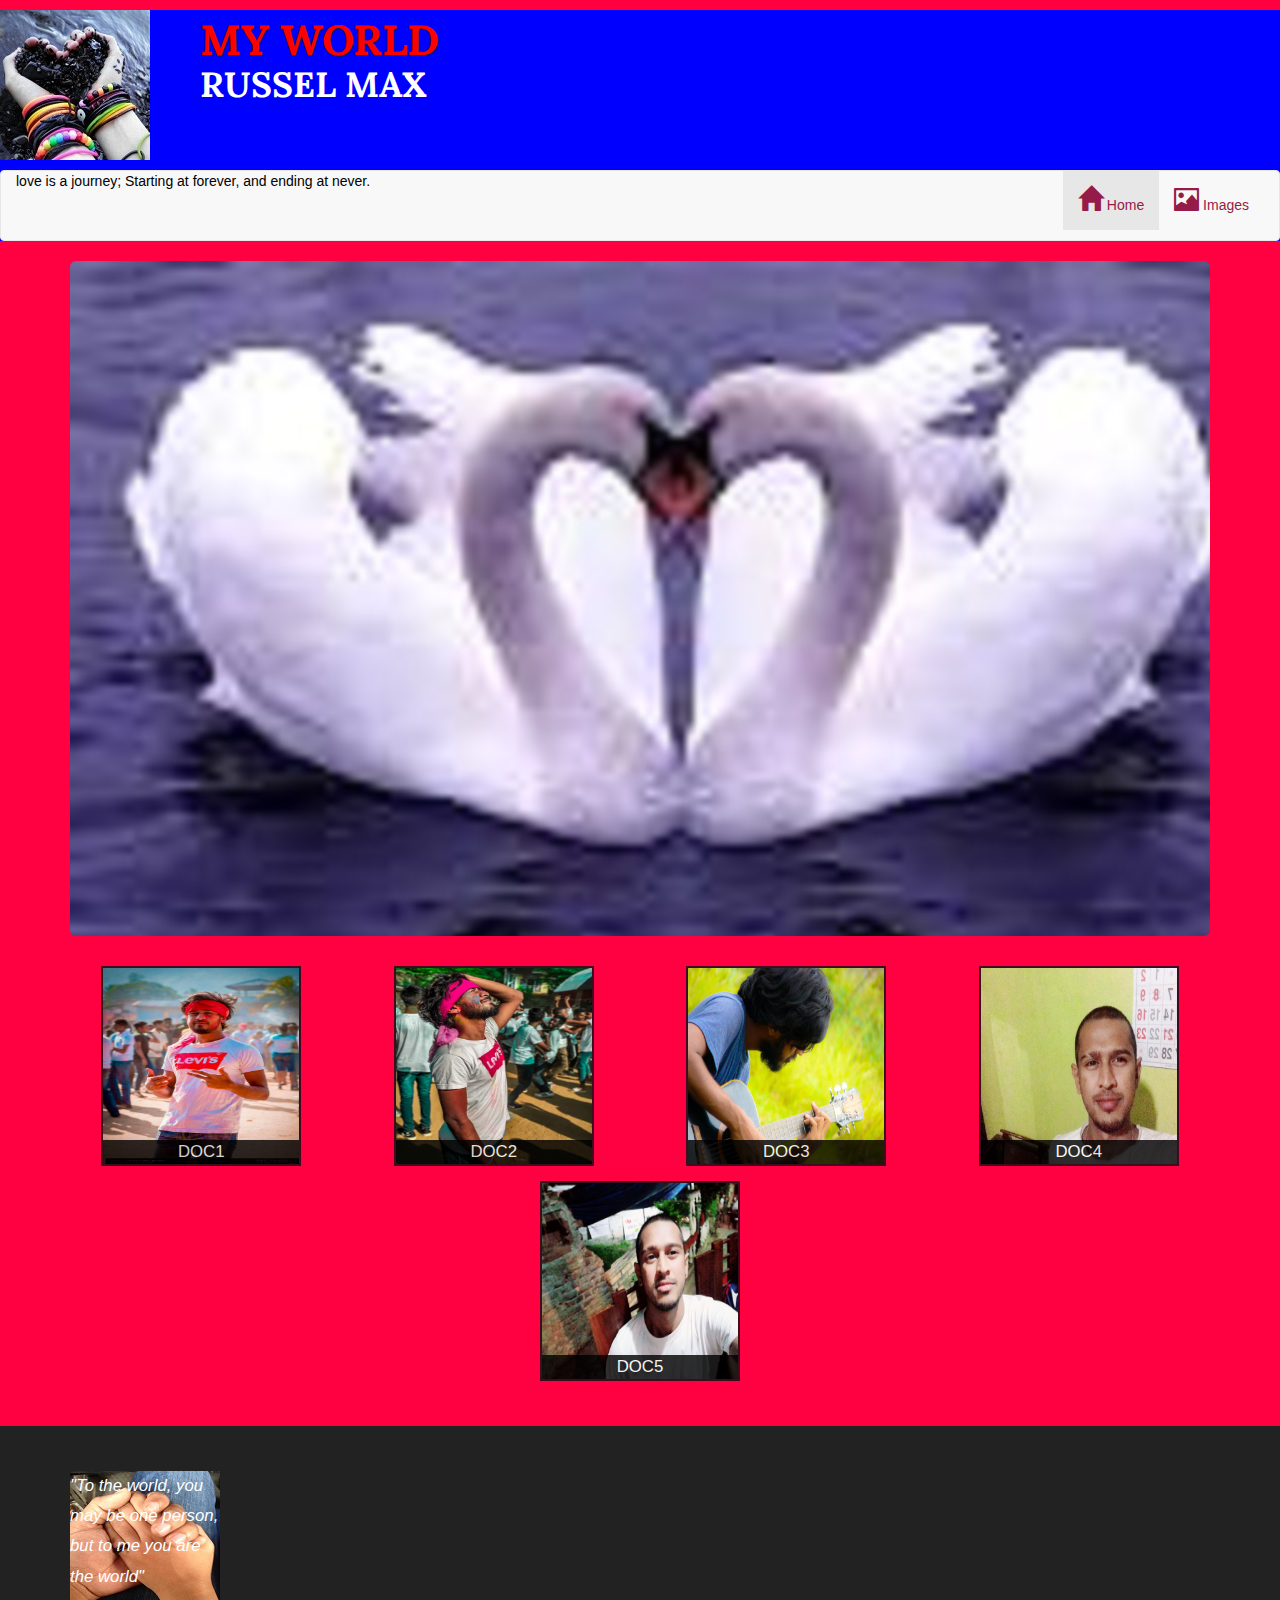
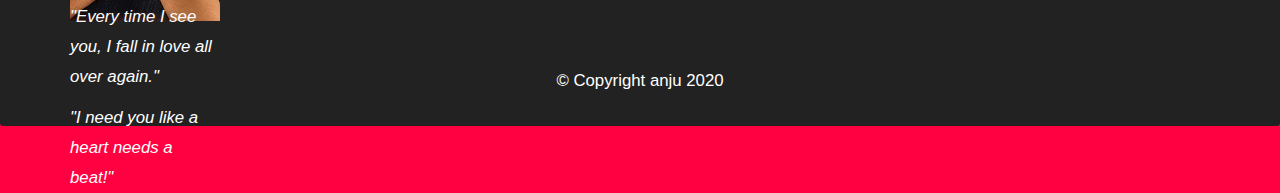
<file: world/index.html>
<!DOCTYPE html>
<html>
<head>
	<meta charset="utf-8">
	<meta http-equiv="X-UA-Compatible" content="IE=edge">
	<meta name="viewport" content="width=device-width, initial-scale=1">
	<title>My World()</title>
	<link rel="stylesheet" href="css/bootstrap.min.css">
	<link rel="stylesheet" href="css/style.css">
	<link href="https://fonts.googleapis.com/css?family=Oxygen:400,300,700" rel="stylesheet" type="text/css">
	<link rel="stylesheet" type="text/css" href="https://fonts.googleapis.com/css?family=Lora">
</head>
<body>

	<header>
		<div id="logo-img" alt="Logo image">
			<h1 id="headline">My&nbsp;World</h1>
			<h1 id="name">Russel&nbsp;Max</h1>
		</div>
		<nav id="header-nav" class="navbar navbar-default">
			<div class="container-fluid">
    			<div class="navbar-header">
					
					<button type="button" class="navbar-toggle collapsed" data-toggle='collapse' data-target="#collapsable-nav" aria-expand="false">
						<span class="sr-only">Toggle navigation</span>
						<span class="icon-bar"></span>
						<span class="icon-bar"></span>
						<span class="icon-bar"></span>
					</button>
					<a id="str">love is a journey; Starting at forever, and ending at never.</a>

				</div>

				<div id="collapsable-nav" class="collapse navbar-collapse">
					<ul id="nav-list" class="nav navbar-nav navbar-right">
						<li class="active">
							<a href="My-World.html">
								<span class="glyphicon glyphicon-home"></span> Home
							</a>
						</li>
						<li>
							<a href="#a1">
								<span class="glyphicon glyphicon-picture"></span> Images
							</a>
						</li>
					</ul>
				</div>	

			</div>
		</nav>
	</header>

	<div id="main-content" class="container">
		
		<div class="jumbotron">
			<img src="images/jumbtron.jpg" alt="picture of resturant" class="img-responsive visible-xs">
		</div>

		<section id="a1" class="row">
			<div class="col-md-3 col-sm-4 col-xs-6 col-xxs-12">
				<div class="row">
				<div class="category-tile">
					<img width="200" height="200" src="images/IMG-20200108-WA0083.jpg" alt="Lunch"><span>DOC1</span>
				</div></div>
			</div>
		
			<div class="col-md-3 col-sm-4 col-xs-6 col-xxs-12">
				<div class="row">
				<div class="category-tile">
					<img width="200" height="200" src="images/IMG-20200108-WA0085.jpg" alt="Lunch"><span>DOC2</span>
				</div></div>
			</div>
		
			<div class="col-md-3 col-sm-4 col-xs-6 col-xxs-12">
				<div class="category-tile">
					<img width="200" height="200" src="images/IMG-20200121-WA0019.jpg" alt="Lunch"><span>DOC3</span>
				</div>
			</div>
		
			<div class="col-md-3 col-sm-4 col-xs-6 col-xxs-12">
				<div class="category-tile">
					<img width="200" height="200" src="images/IMG-20200218-WA0025.jpg" alt="Lunch"><span>DOC4</span>
				</div>
			</div>
		
			<div class="col-md-12 col-sm-4 col-xs-6 col-xxs-12">
				<div class="category-tile">
					<img width="200" height="200" src="images/IMG-20200225-WA0005.jpg" alt="Lunch"><span>DOC5</span>
				</div>
			</div>

		</section>

	</div>

	<footer class="panel-footer">
		<div class="container">
			<div class="row">
				<section id="testimonials" class="col-sm-4">
					<div id="logo-img1" alt="Logo image">
						<p id="b">"To the world, you may be one person, but to me you are the world"</p>
						<p id="b">"Every time I see you, I fall in love all over again."</p>
						<p id="b">"I need you like a heart needs a beat!"</p>
					</div>
				</section>	
			</div>		
			<div class="text-center">&copy; Copyright anju 2020</div>
		</div>
	</footer>

	<!-- jQuery (Bootstrap JS plugins depend on it) -->
	<script src="js/jquery-3.5.1.min.js"></script>
	<script src="js/bootstrap.min.js"></script>
	<script src="js/script.js"></script>
</body>
</html>
</file>
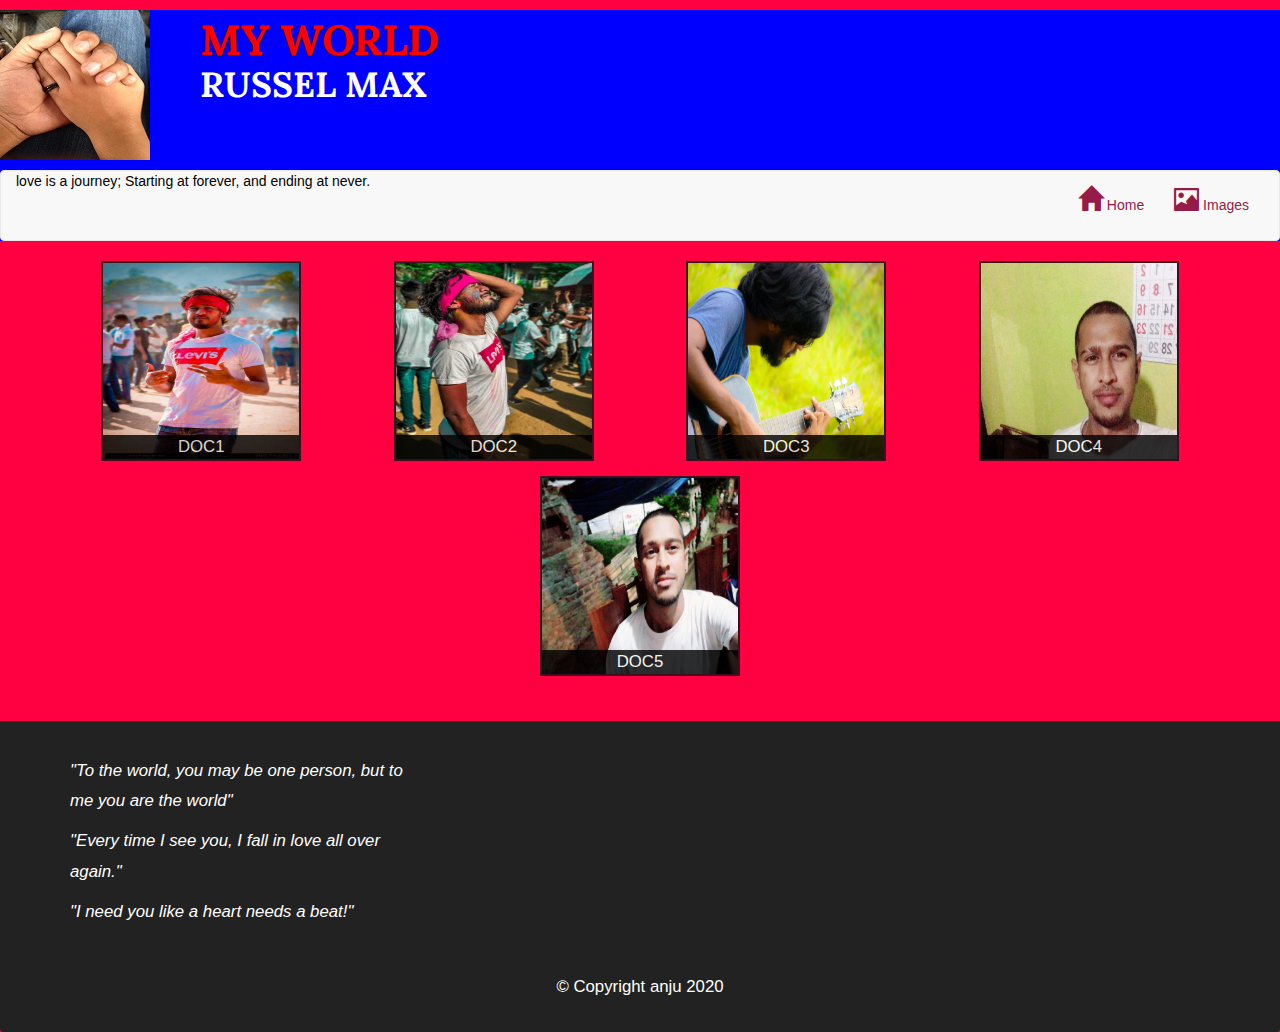
<file: world/photo.html>
<!DOCTYPE html>
<html>
<head>
	<meta charset="utf-8">
	<meta http-equiv="X-UA-Compatible" content="IE=edge">
	<meta name="viewport" content="width=device-width, initial-scale=1">
	<title>My World()</title>
	<link rel="stylesheet" href="css/bootstrap.min.css">
	<link rel="stylesheet" href="css/style.css">
	<link href="https://fonts.googleapis.com/css?family=Oxygen:400,300,700" rel="stylesheet" type="text/css">
	<link rel="stylesheet" type="text/css" href="https://fonts.googleapis.com/css?family=Lora">
</head>
<body>

	<header>
		<div id="logo-img1" alt="Logo image">
			<h1 id="headline">My&nbsp;World</h1>
			<h1 id="name">Russel&nbsp;Max</h1>
		</div>
		<nav id="header-nav" class="navbar navbar-default">
			<div class="container-fluid">
    			<div class="navbar-header">
					
					<button type="button" class="navbar-toggle collapsed" data-toggle='collapse' data-target="#collapsable-nav" aria-expand="false">
						<span class="sr-only">Toggle navigation</span>
						<span class="icon-bar"></span>
						<span class="icon-bar"></span>
						<span class="icon-bar"></span>
					</button>
					<a id="str">love is a journey; Starting at forever, and ending at never.</a>
				</div>

				<div id="collapsable-nav" class="collapse navbar-collapse">
					<ul id="nav-list" class="nav navbar-nav navbar-right">
						<li>
							<a href="index.html">
								<span class="glyphicon glyphicon-home"></span> Home
							</a>
						</li>
						<li>
							<a href="photo.html">
								<span class="glyphicon glyphicon-picture"></span> Images
							</a>
						</li>
					</ul>
				</div>	

			</div>
		</nav>
	</header>

	<div id="main-content" class="container">
		
		<section class="row">
			<div class="col-md-3 col-sm-4 col-xs-6 col-xxs-12">
				<div class="row">
				<div class="category-tile">
					<img width="200" height="200" src="images/IMG-20200108-WA0083.jpg" alt="Lunch"><span>DOC1</span>
				</div></div>
			</div>
		
			<div class="col-md-3 col-sm-4 col-xs-6 col-xxs-12">
				<div class="row">
				<div class="category-tile">
					<img width="200" height="200" src="images/IMG-20200108-WA0085.jpg" alt="Lunch"><span>DOC2</span>
				</div></div>
			</div>
		
			<div class="col-md-3 col-sm-4 col-xs-6 col-xxs-12">
				<div class="category-tile">
					<img width="200" height="200" src="images/IMG-20200121-WA0019.jpg" alt="Lunch"><span>DOC3</span>
				</div>
			</div>
		
			<div class="col-md-3 col-sm-4 col-xs-6 col-xxs-12">
				<div class="category-tile">
					<img width="200" height="200" src="images/IMG-20200218-WA0025.jpg" alt="Lunch"><span>DOC4</span>
				</div>
			</div>
		
			<div class="col-md-12 col-sm-4 col-xs-6 col-xxs-12">
				<div class="category-tile">
					<img width="200" height="200" src="images/IMG-20200225-WA0005.jpg" alt="Lunch"><span>DOC5</span>
				</div>
			</div>

		</section>

	</div>

	<footer class="panel-footer">
		<div class="container">
			<div class="row">
				<section id="testimonials" class="col-sm-4">
					<p>"To the world, you may be one person, but to me you are the world"</p>
					<p>"Every time I see you, I fall in love all over again."</p>
					<p>"I need you like a heart needs a beat!"</p>
				</section>	
			</div>		
			<div class="text-center">&copy; Copyright anju 2020</div>
		</div>
	</footer>

	<!-- jQuery (Bootstrap JS plugins depend on it) -->
	<script src="js/jquery-3.5.1.min.js"></script>
	<script src="js/bootstrap.min.js"></script>
	<script src="js/script.js"></script>
</body>
</html>
</file>
<file: world/css/style.css>
/*****header******/
header {
	background-color: blue;

}
#logo-img {
	background: url('../images/logo.jpg') no-repeat;
	width: 150px;
	height: 150px;
	margin: 10px 15px 10px 0;
}
#logo-img1 {
	background: url('../images/logo1.jpg') no-repeat;
	width: 150px;
	height: 150px;
	margin: 10px 15px 10px 0;
}
#headline {
	font-family: 'Lora', serif;
	color: red;
	font-size: 3.0em;
	text-transform: uppercase;
	font-weight: bold;
	text-shadow: 1px 1px 1px #222;
	margin: 0 0 0 200px;
	line-height: .75;
	padding-top: 15px;
}
#name {
	font-family: 'Lora', serif;
	color: white;
	font-size: 2.5em;
	text-transform: uppercase;
	font-weight: bold;
	margin: 0 0 0 200px;
	margin-bottom: 0;
	line-height: .75;
	padding-top: 15px;
	text-align: center;
}
#str {
	color: black;
	margin: 50px 50px 10px 0;
	font-size: 1em;
	padding-top: 15px;
}
#nav-list {
	margin-bottom: 10px;
}
#nav-list a {
	color: #951C49;
	text-align: center;
}
#nav-list a:hover {
	background: #E7E7E7;
}
#nav-list a span {
	font-size: 1.8em;
}
.navbar-header button.navbar-toggle, .navbar-header .icon-bar{
	border: 1px solid #61122f;
}

/********body*******/
body {
	background-color: #ff0040;
}
/*******footer******/
.panel-footer {
	margin-top: 30px;
	padding-top: 35px;
	padding-bottom: 30px;
	background-color: #222;
	border-top: 0;
	color: white;
	font-size: 1.2em;
	line-height: 1.8;
}
.panel-footer div.row {
	margin-bottom: 35px;
}
#testimonials {
	font-style: italic;
}
  
/******photo html*******/
.category-tile {
		position: relative;
		border: 2px solid #3F0C1F;
		overflow: hidden;
		width: 200px;
		height: 200px;
		margin: 0 auto 15px;
	}
	.category-tile span {
		position: absolute;
		bottom: 0;
		right: 0;
		width: 100%;
		text-align: center;
		font-size: 1.2em;
		text-transform: uppercase;
		background-color: #000;
		color: #fff;
		opacity: .8;
	}
	.category-tile:hover {
		box-shadow: 0 1px 5px 1px #CCCCCC;
	}

/******** Large devices only ********/
@media (min-width: 1200px) {
	.container .jumbotron {
		background: url("../images/jumbtron-1200.jpg") no-repeat;
		height: 675px;
	}
}
/******** Medium devices only *******/
@media (min-width: 992px) and (max-width: 1199px) {
	.container .jumbotron {
		background: url("../images/jumbtron-992.jpg") no-repeat;
		height: 558px;
	}
}
/******** Small devices only *******/
@media (min-width: 768px) and (max-width: 991px) {
	.container .jumbotron {
		background: url("../images/jumbtron-768.jpg") no-repeat;
		height: 432px;
	}
}
/********* Extra small devices *******/
@media (max-width: 767px) {
	/*Home page*/
	.container .jumbotron {
		margin-top: 30px;
		padding: 0;
	}
	/*Footer*/
	.panel-footer section {
		margin-bottom: 30px;
		text-align: center;
	}
	.panel-footer section hr {
		width: 50%;
	}
	/*End Footer*/
}
/*****super extra small devices only :-) (e.g., iphone 4)****/
@media (max-width: 479px) {
	/*Header*/
	#headline, #name { /*restaurant name*/
		margin-top: 20px;
		padding-top: 5px;
		font-size: 6vw;
	}
	/*End Header*/

	/*Home page*/
	#menu-tile, #specials-tile {
		width: 280px;
		margin: 0 auto 15px;
	}

	.col-xxs-12 {
		position: relative;
  		min-height: 1px;
  		padding-right: 15px;
		padding-left: 15px;
		float: left;
		width: 100%;
	}
}
</file>
